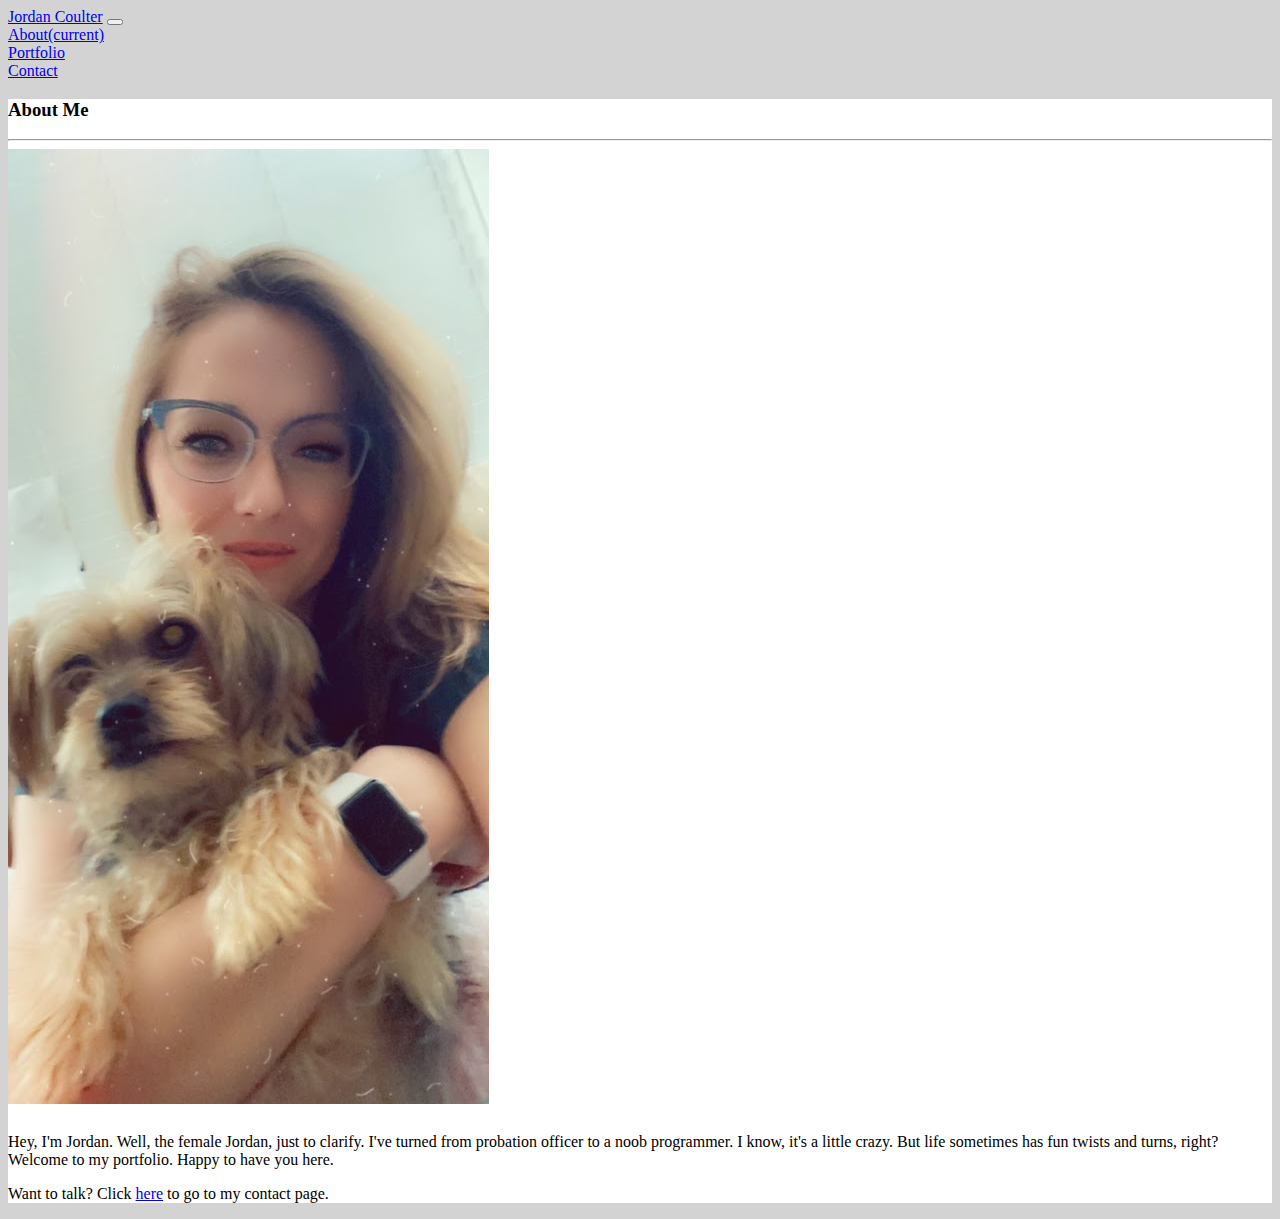
<file: about-me.html>
<!DOCTYPE html>
<html lang="en">

<head>
    <title>Contact</title>
    <meta name="viewport" content="width=device-width, initial-scale=1.0">
    <link rel="stylesheet" href="https://stackpath.bootstrapcdn.com/bootstrap/4.5.0/css/bootstrap.min.css" integrity="sha384-9aIt2nRpC12Uk9gS9baDl411NQApFmC26EwAOH8WgZl5MYYxFfc+NcPb1dKGj7Sk" crossorigin="anonymous">
    <script src="https://code.jquery.com/jquery-3.5.1.slim.min.js" integrity="sha384-DfXdz2htPH0lsSSs5nCTpuj/zy4C+OGpamoFVy38MVBnE+IbbVYUew+OrCXaRkfj" crossorigin="anonymous"></script>
    <script src="https://cdn.jsdelivr.net/npm/popper.js@1.16.0/dist/umd/popper.min.js" integrity="sha384-Q6E9RHvbIyZFJoft+2mJbHaEWldlvI9IOYy5n3zV9zzTtmI3UksdQRVvoxMfooAo" crossorigin="anonymous"></script>
    <script src="https://stackpath.bootstrapcdn.com/bootstrap/4.5.0/js/bootstrap.min.js" integrity="sha384-OgVRvuATP1z7JjHLkuOU7Xw704+h835Lr+6QL9UvYjZE3Ipu6Tp75j7Bh/kR0JKI" crossorigin="anonymous"></script>

    <link rel="stylesheet" href="assets/css/style.css">
</head>

<body>
    <nav class="navbar navbar-expand-sm navbar-light bg-light mb-3">
        <a class="navbar-brand" href="index.html">Jordan Coulter</a>
        <button class="navbar-toggler" type="button" data-toggle="collapse" data-target="#navbarNav" aria-controls="navbarNav" aria-expanded="false" aria-label="Toggle navigation">
            <span class="navbar-toggler-icon"></span>
        </button>
        <div class="collapse navbar-collapse" id="navbarNav">
            <ul class="navbar-nav">
                <li class="nav-item active">
                    <a class="nav-link" href="about-me.html">About<span class="sr-only">(current)</span></a>
                </li>
                <li class="nav-item">
                    <a class="nav-link" href="index.html">Portfolio</a>
                </li>
                <li class="nav-item">
                    <a class="nav-link" href="contact.html">Contact</a>
                </li>
            </ul>
        </div>
    </nav>
    <div class="container">

        <div class="jumbotron clearfix">
            <h3>About Me</h3>
            <hr />
            <!-- Grid row -->
            <div class="row">

                <!-- Grid column -->
                <div class="col-md-4 offset-md-1 mx-3 my-3">

                    <!-- Featured image -->
                    <div class="view overlay">
                        <img src="assets/images/photo.JPG" class="img-fluid" alt="Sample image for first version of blog listing">
                        <a>
                            <div class="mask rgba-white-slight"></div>
                        </a>
                    </div>

                </div>
                <!-- Grid column -->
                <div class="col-md-7 text-md-left ml-3 mt-3">

                    <!-- Excerpt -->
                    <a href="#!" class="green-text">
                        <h6 class="h6 pb-1"><i class="fas fa-desktop pr-1"></i> </h6>
                    </a>
                    <p class="font-weight-normal">Hey, I'm Jordan. Well, the female Jordan, just to clarify. I've turned from probation officer to a noob programmer. I know, it's a little crazy. But life sometimes has fun twists and turns, right? Welcome to my portfolio. Happy to
                        have you here.
                        <br>
                        <p class="font-weight-normal">
                            Want to talk? Click <a href="contact.html">here</a> to go to my contact page.
                        </p>
                    </p>
                </div>
                <!-- Grid column -->
            </div>
            <!-- Grid row -->
        </div>
        <!-- News jumbotron -->
    </div>
    </div>
</body>

</html>
</file>
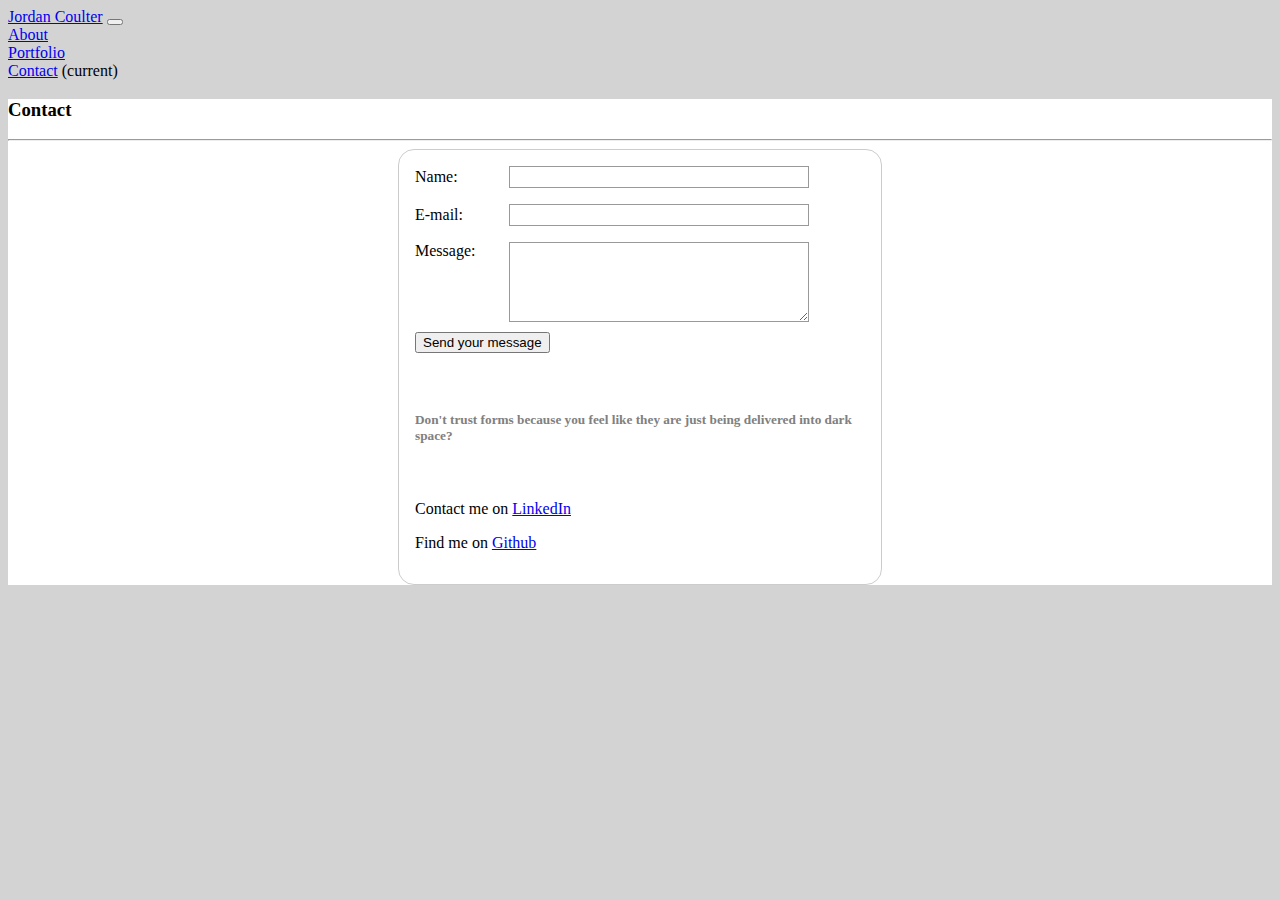
<file: contact.html>
<!DOCTYPE html>
<html lang="en">

<head>
    <title>Contact</title>
    <meta name="viewport" content="width=device-width, initial-scale=1.0">
    <link rel="stylesheet" href="https://stackpath.bootstrapcdn.com/bootstrap/4.5.0/css/bootstrap.min.css" integrity="sha384-9aIt2nRpC12Uk9gS9baDl411NQApFmC26EwAOH8WgZl5MYYxFfc+NcPb1dKGj7Sk" crossorigin="anonymous">
    <script src="https://code.jquery.com/jquery-3.5.1.slim.min.js" integrity="sha384-DfXdz2htPH0lsSSs5nCTpuj/zy4C+OGpamoFVy38MVBnE+IbbVYUew+OrCXaRkfj" crossorigin="anonymous"></script>
    <script src="https://cdn.jsdelivr.net/npm/popper.js@1.16.0/dist/umd/popper.min.js" integrity="sha384-Q6E9RHvbIyZFJoft+2mJbHaEWldlvI9IOYy5n3zV9zzTtmI3UksdQRVvoxMfooAo" crossorigin="anonymous"></script>
    <script src="https://stackpath.bootstrapcdn.com/bootstrap/4.5.0/js/bootstrap.min.js" integrity="sha384-OgVRvuATP1z7JjHLkuOU7Xw704+h835Lr+6QL9UvYjZE3Ipu6Tp75j7Bh/kR0JKI" crossorigin="anonymous"></script>

    <link rel="stylesheet" href="assets/css/style.css">
</head>

<body>
    <nav class="navbar navbar-expand-sm navbar-light bg-light mb-3">
        <a class="navbar-brand" href="index.html">Jordan Coulter</a>
        <button class="navbar-toggler" type="button" data-toggle="collapse" data-target="#navbarNav" aria-controls="navbarNav" aria-expanded="false" aria-label="Toggle navigation">
            <span class="navbar-toggler-icon"></span>
        </button>
        <div class="collapse navbar-collapse" id="navbarNav">
            <ul class="navbar-nav">
                <li class="nav-item active">
                    <a class="nav-link" href="about-me.html">About</a>
                </li>
                <li class="nav-item">
                    <a class="nav-link" href="index.html">Portfolio</a>
                </li>
                <li class="nav-item">
                    <a class="nav-link" href="contact.html">Contact</a>
                    <span class="sr-only">(current)</span>
                    </button>
                </li>
            </ul>
        </div>
    </nav>
    <div class="container">
        <div class="jumbotron clearfix">
            <h3>Contact</h3>
            <hr />
            <div class="col-md-1 text-md-left ml-3 mt-3">
                <form action="my-handling-form-page" method="post ">
                    <ul>
                        <li>
                            <label for="name">Name:</label>
                            <input type="text" id="name" name="user_name">
                        </li>
                        <li>
                            <label for="mail">E-mail:</label>
                            <input type="email" id="mail" name="user_email">
                        </li>
                        <li>
                            <label for="msg">Message:</label>
                            <textarea id="msg" name="user_message"></textarea>
                        </li>
                    </ul>
                    <div class="button">
                        <button type="submit">Send your message</button>
                    </div>
                    <br>
                    <br>
                    <ul>
                        <li>
                            <h5>Don't trust forms because you feel like they are just being delivered into dark space?</h5>
                            <br>
                            <p> Contact me on <a href="https://www.linkedin.com/in/jordan-coulter-71741319b/">LinkedIn</a> </p>
                            <p> Find me on <a href="https://github.com/JordanC7">Github</a></p>
                </form>
            </div>
        </div>
</body>

</html>
</file>
<file: assets/css/style.css>
body {
    background-color: lightgray;
}

h5 {
    color: grey
}

.about-image {
    display: block;
    width: 100%;
}

@media (min-width: 640px) {
    .about-image {
        max-width: 50%;
        float: left;
    }
}

.jumbotron {
    background-color: white;
}

.portfolio-tile {
    background-color: lightblue;
    background-size: cover;
    background-position: center;
    padding-top: 75%;
    min-height: 200px;
    position: relative;
    margin-bottom: 10px;
}

.portfolio-tile span {
    position: absolute;
    bottom: 10px;
    width: 100%;
    padding: 20px;
    background-color: lightgrey;
    color: black;
    font-size: 14px;
    text-align: center;
}

form {
    /* Center the form on the page */
    margin: 0 auto;
    width: 450px;
    /* Form outline */
    padding: 1em;
    border: 1px solid #CCC;
    border-radius: 1em;
}

ul {
    list-style: none;
    padding: 0;
    margin: 0;
}

form li+li {
    margin-top: 1em;
}

label {
    /* Uniform size & alignment */
    display: inline-block;
    width: 90px;
    text-align: left;
}

input,
textarea {
    /* To make sure that all text fields have the same font settings
       By default, textareas have a monospace font */
    font: 1em sans-serif;
    /* Uniform text field size */
    width: 300px;
    box-sizing: border-box;
    /* Match form field borders */
    border: 1px solid #999;
}

input:focus,
textarea:focus {
    /* Additional highlight for focused elements */
    border-color: #000;
}

textarea {
    /* Align multiline text fields with their labels */
    vertical-align: top;
    /* Provide space to type some text */
    height: 5em;
}

.button {
    /* Align buttons with the text fields */
    padding-left: 0px;
    padding-top: 10px;
    /* same size as the label elements */
}

button {
    /* This extra margin represent roughly the same space as the space
       between the labels and their text fields */
    margin-left: 0px;
}
</file>
